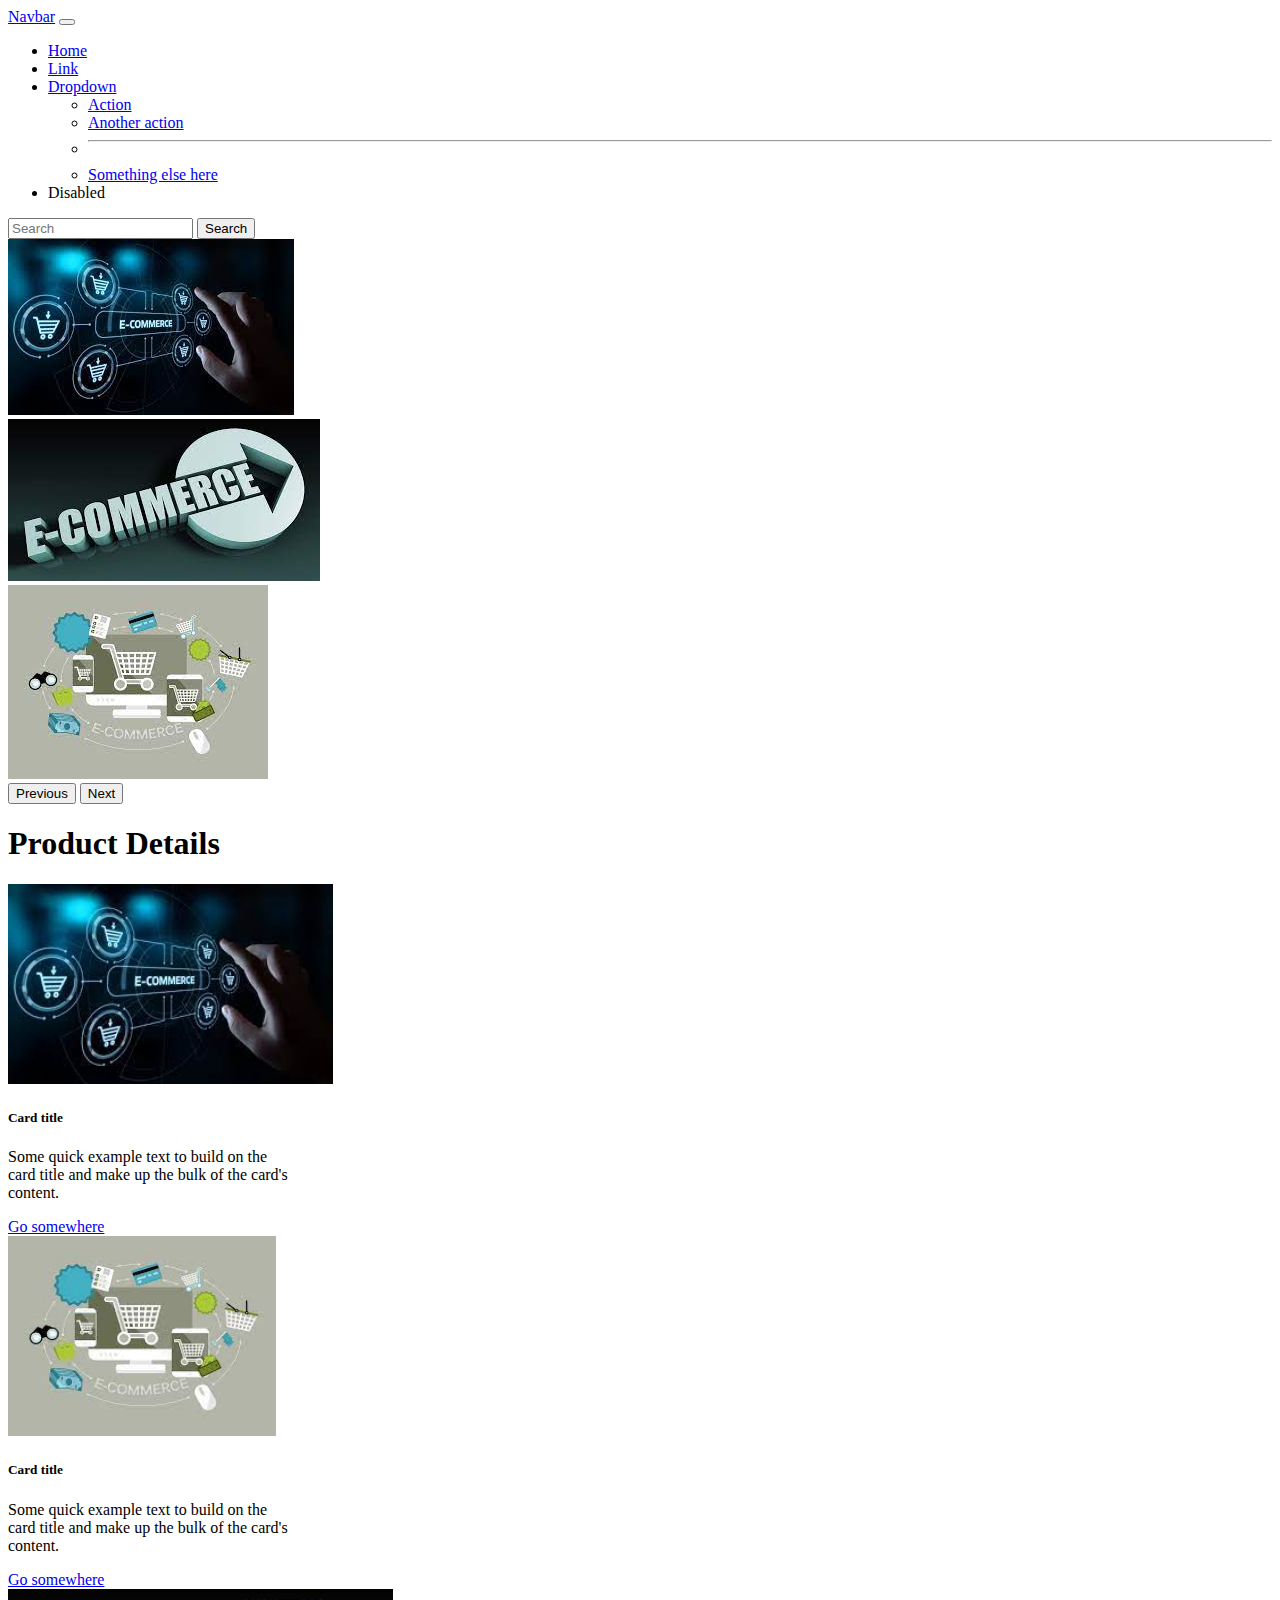
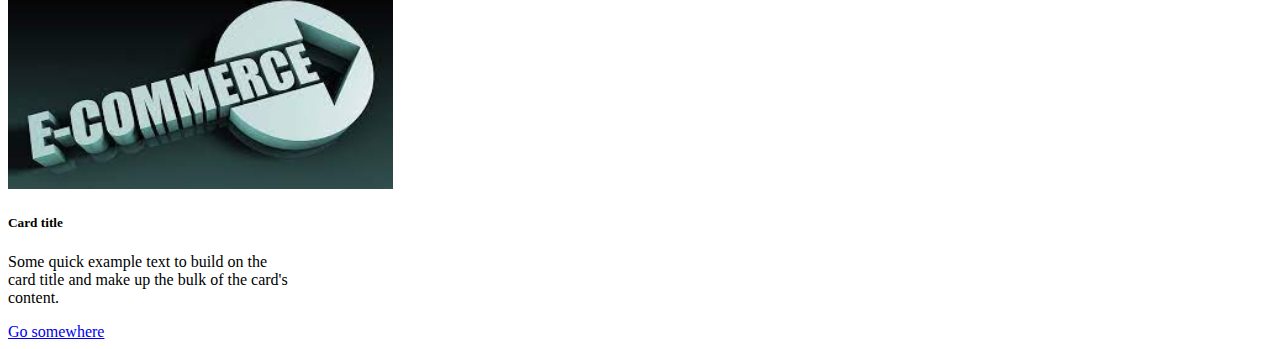
<file: index.html>
<!DOCTYPE html>
<html lang="en">

<head>
  <meta charset="utf-8" />
  <meta name="viewport" content="width=device-width, initial-scale=1" />
  <title>e-commerce website
    
  </title>
  <link href="https://cdn.jsdelivr.net/npm/bootstrap@5.2.3/dist/css/bootstrap.min.css" rel="stylesheet"
    integrity="sha384-rbsA2VBKQhggwzxH7pPCaAqO46MgnOM80zW1RWuH61DGLwZJEdK2Kadq2F9CUG65" crossorigin="anonymous" />

    <link rel="shortcut icon" href="./1.jpg" type="image/x-icon">
</head>

<body>
  <nav class="navbar navbar-expand-lg bg-light">
    <div class="container-fluid">
      <a class="navbar-brand" href="#">Navbar</a>
      <button class="navbar-toggler" type="button" data-bs-toggle="collapse" data-bs-target="#navbarSupportedContent"
        aria-controls="navbarSupportedContent" aria-expanded="false" aria-label="Toggle navigation">
        <span class="navbar-toggler-icon"></span>
      </button>
      <div class="collapse navbar-collapse" id="navbarSupportedContent">
        <ul class="navbar-nav me-auto mb-2 mb-lg-0">
          <li class="nav-item">
            <a class="nav-link active" aria-current="page" href="#">Home</a>
          </li>
          <li class="nav-item">
            <a class="nav-link" href="#">Link</a>
          </li>
          <li class="nav-item dropdown">
            <a class="nav-link dropdown-toggle" href="#" role="button" data-bs-toggle="dropdown" aria-expanded="false">
              Dropdown
            </a>
            <ul class="dropdown-menu">
              <li><a class="dropdown-item" href="#">Action</a></li>
              <li><a class="dropdown-item" href="#">Another action</a></li>
              <li>
                <hr class="dropdown-divider" />
              </li>
              <li>
                <a class="dropdown-item" href="#">Something else here</a>
              </li>
            </ul>
          </li>
          <li class="nav-item">
            <a class="nav-link disabled">Disabled</a>
          </li>
        </ul>
        <form class="d-flex" role="search">
          <input class="form-control me-2" type="search" placeholder="Search" aria-label="Search" />
          <button class="btn btn-outline-success" type="submit">
            Search
          </button>
        </form>
      </div>
    </div>
  </nav>
  <!-- ########## Navbar   ############################# -->

  <div id="carouselExampleControls" class="carousel slide" data-bs-ride="carousel">
    <div class="carousel-inner">
      <div class="carousel-item active">
        <img src="./1.jpg" class="d-block w-100" alt="...">
      </div>
      <div class="carousel-item">
        <img src="./2.jpg" class="d-block w-100" alt="...">
      </div>
      <div class="carousel-item">
        <img src="./3.jpg" class="d-block w-100" alt="...">
      </div>
    </div>
    <button class="carousel-control-prev" type="button" data-bs-target="#carouselExampleControls" data-bs-slide="prev">
      <span class="carousel-control-prev-icon" aria-hidden="true"></span>
      <span class="visually-hidden">Previous</span>
    </button>
    <button class="carousel-control-next" type="button" data-bs-target="#carouselExampleControls" data-bs-slide="next">
      <span class="carousel-control-next-icon" aria-hidden="true"></span>
      <span class="visually-hidden">Next</span>
    </button>
  </div>

  <!-- ########## Carousel   ############################# -->

  <div>
    <h1 class="my-4 text-center"> Product Details</h1>


  </div>

  <!-- cards -->

  <div class="container">
    <div class="row">
      <div class="col-md-4">
        <div class="card" style="width: 18rem;">
          <img src="./1.jpg" class="card-img-top" style="height: 200px;" alt="..." />
          <div class="card-body">
            <h5 class="card-title
            ">Card title</h5>
            <p class="card-text">
              Some quick example text to build on the card title and make up the bulk of the card's content.
            </p>
            <a href="#" class="btn btn-primary">Go somewhere</a>
          </div>
        </div>
      </div>
      <div class="col-md-4">
        <div class="card" style="width: 18rem;">
          <img src="./3.jpg" class="card-img-top" style="height: 200px;" alt="..." />
          <div class="card-body">
            <h5 class="card-title
            ">Card title</h5>
            <p class="card-text">
              Some quick example text to build on the card title and make up the bulk of the card's content.
            </p>
            <a href="#" class="btn btn-primary">Go somewhere</a>
          </div>
        </div>
      </div>
      <div class="col-md-4">
        <div class="card" style="width: 18rem;  ">
          <img src="./2.jpg" class="card-img-top" style="height: 200px;" alt="..." />
          <div class="card-body">
            <h5 class="card-title
            ">Card title</h5>
            <p class="card-text">
              Some quick example text to build on the card title and make up the bulk of the card's content.
            </p>
            <a href="#" class="btn btn-primary">Go somewhere</a>
          </div>
        </div>
      </div>
    </div>
  </div>




  <script src="https://cdn.jsdelivr.net/npm/bootstrap@5.2.3/dist/js/bootstrap.bundle.min.js"
    integrity="sha384-kenU1KFdBIe4zVF0s0G1M5b4hcpxyD9F7jL+jjXkk+Q2h455rYXK/7HAuoJl+0I4"
    crossorigin="anonymous"></script>
</body>

</html>
</file>
